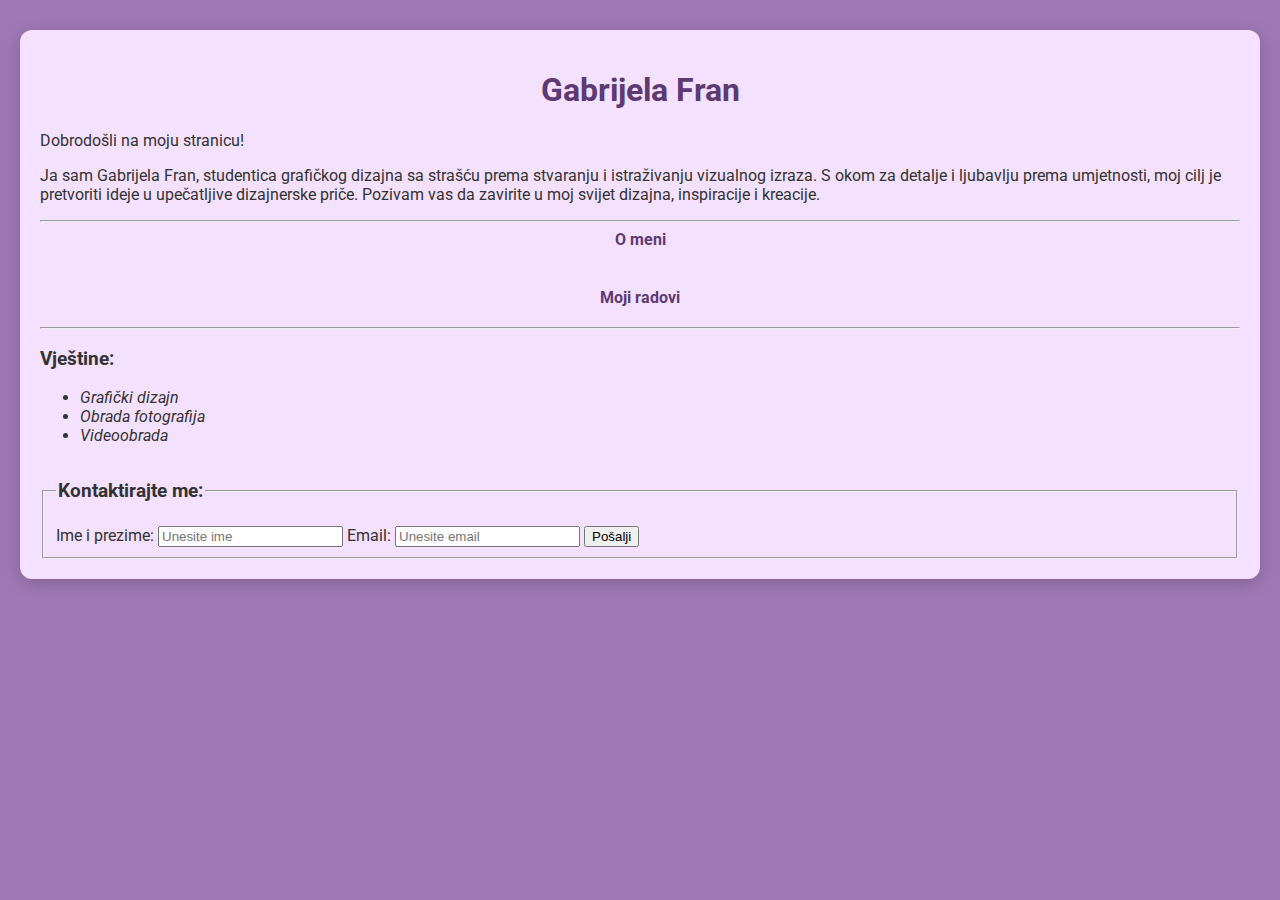
<file: index.html>
<!DOCTYPE html>
<html lang="hr">
<head>
    <link href="https://fonts.googleapis.com/css2?family=Roboto:wght@400;700&display=swap" rel="stylesheet">
    <meta charset="UTF-8">
    <meta http-equiv="X-UA-Compatible" content="IE=edge">
    <meta name="viewport" content="width=device-width, initial-scale=1.0">
    <title>Gabrijela Fran - Početna</title>
    <link rel="stylesheet" href="stil.css"> <!-- Povezivanje CSS-a -->
</head>
<body>
    <div class="container">
        <h1 class="center-text">Gabrijela Fran</h1>
        <p class="center-text">Dobrodošli na moju stranicu!</p>
        <p class="center-text">
            Ja sam Gabrijela Fran, studentica grafičkog dizajna sa strašću prema stvaranju i istraživanju vizualnog izraza. 
            S okom za detalje i ljubavlju prema umjetnosti, moj cilj je pretvoriti ideje u upečatljive dizajnerske priče. 
            Pozivam vas da zavirite u moj svijet dizajna, inspiracije i kreacije.
        </p>
        
        <hr>

        <!-- Navigacija -->
        <div class="nav-bar">
            <a href="omeni.html">O meni</a><br>
            <a href="mojiradovi.html">Moji radovi</a>
        </div>

        <hr>

        <!-- Neuređeni popis za demonstraciju stilova -->
        <h3 class=>Vještine:</h3>
        <ul>
            <li><em>Grafički dizajn</em></li>
            <li><em>Obrada fotografija</em></li>
            <li><em>Videoobrada</em></li>
        </ul>

        <!-- Formular za kontakt -->
       
        <form class="contact-form">
            <fieldset>
                <legend> <h3 class=>Kontaktirajte me:</h3></legend>
                <label for="name">Ime i prezime:</label>
                <input type="text" id="name" name="name" placeholder="Unesite ime" required>
                
                <label for="email">Email:</label>
                <input type="email" id="email" name="email" placeholder="Unesite email" required>
                
                <button type="submit">Pošalji</button>
            </fieldset>
        </form>
    </div>

    <!-- Gumb za povratak na vrh -->
    <button id="scrollToTopBtn" class="scroll-to-top">Vrati me na početak</button>

    <script>
        // Prikazuje gumb kad se stranica pomakne
        window.addEventListener('scroll', function() {
            const btn = document.getElementById('scrollToTopBtn');
            if (window.scrollY > 300) {
                btn.classList.add('show');
            } else {
                btn.classList.remove('show');
            }
        });

        // Pomakne stranicu na vrh kad se klikne gumb
        document.getElementById('scrollToTopBtn').addEventListener('click', function() {
            window.scrollTo({
                top: 0,
                behavior: 'smooth'
            });
        });
    </script>
</body>
</html>
</file>
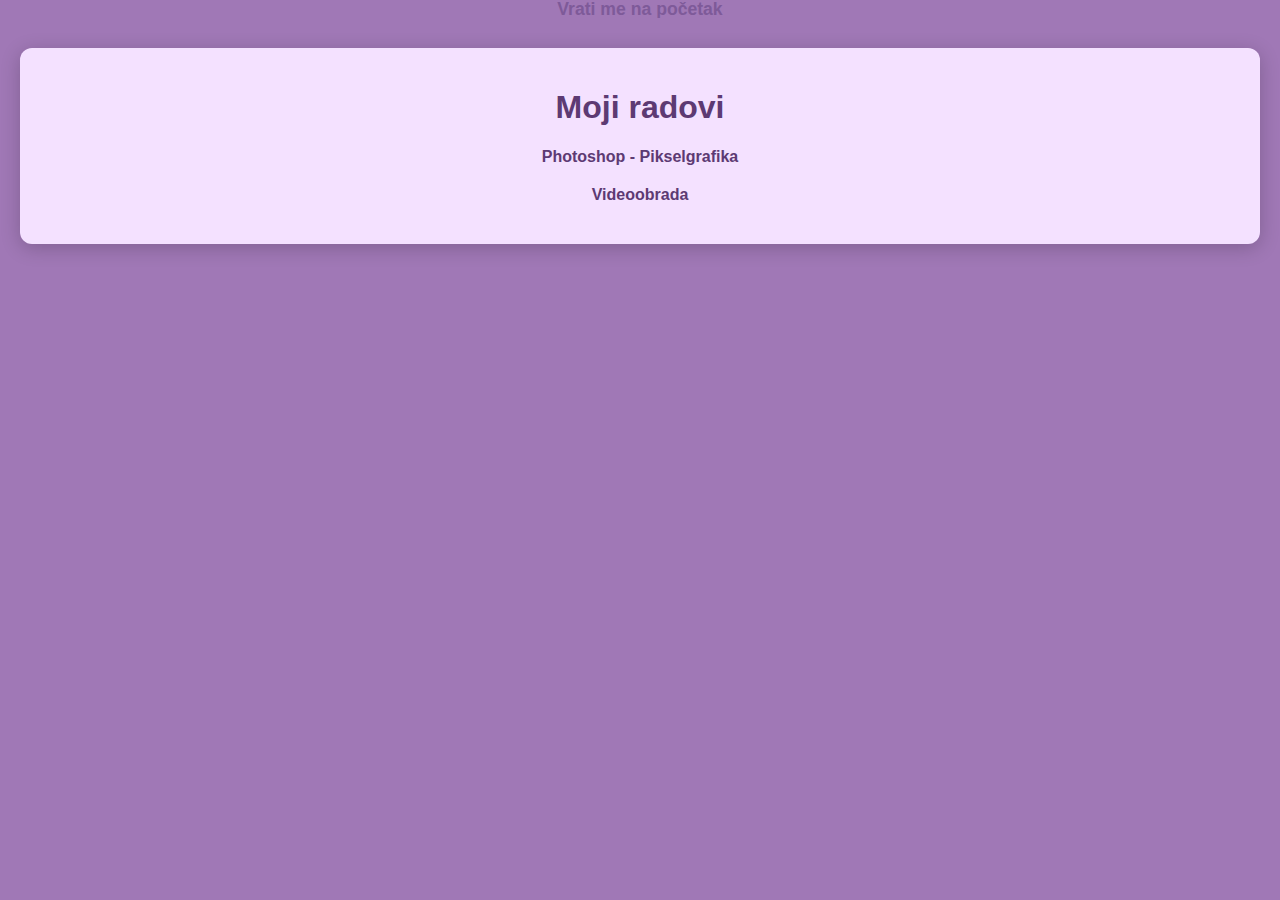
<file: mojiradovi.html>
<!DOCTYPE html>
<html lang="hr">
<head>
    <meta charset="UTF-8">
    <meta http-equiv="X-UA-Compatible" content="IE=edge">
    <meta name="viewport" content="width=device-width, initial-scale=1.0">
    <title>Moji radovi - Gabrijela Fran</title>
    <link rel="stylesheet" href="stil.css"> <!-- Povezivanje CSS-a -->
</head>
<body>

    <!-- Link za povratak na početnu stranicu -->
    <div class="nav-bar">
        <a href="index.html" class="button-link">Vrati me na početak</a>
    </div>

    <!-- Kontejner za sadržaj stranice -->
    <div class="container">
        <!-- Gumb za povratak na vrh -->
        <button id="scrollToTopBtn" class="scroll-to-top">Vrati me na početak</button>

        <h1 class="center-text">Moji radovi</h1>
        
        <!-- Portfelj radova -->
        <div class="portfolio">
            <a href="photoshop.html" class="portfolio-item button-link">
                <p>Photoshop - Pikselgrafika</p>
            </a>
            <a href="videoobrada.html" class="portfolio-item button-link">
                <p>Videoobrada</p>
            </a>
        </div>
    </div>

    <!-- Skripta za prikazivanje gumba za povratak na vrh prilikom skrolanja -->
    <script>
        // Prikazuje gumb kad se stranica pomakne
        window.addEventListener('scroll', function() {
            const btn = document.getElementById('scrollToTopBtn');
            if (window.scrollY > 300) {
                btn.classList.add('show');
            } else {
                btn.classList.remove('show');
            }
        });

        // Pomakne stranicu na vrh kad se klikne gumb
        document.getElementById('scrollToTopBtn').addEventListener('click', function() {
            window.scrollTo({
                top: 0,
                behavior: 'smooth'
            });
        });
    </script>
</body>
</html>
</file>
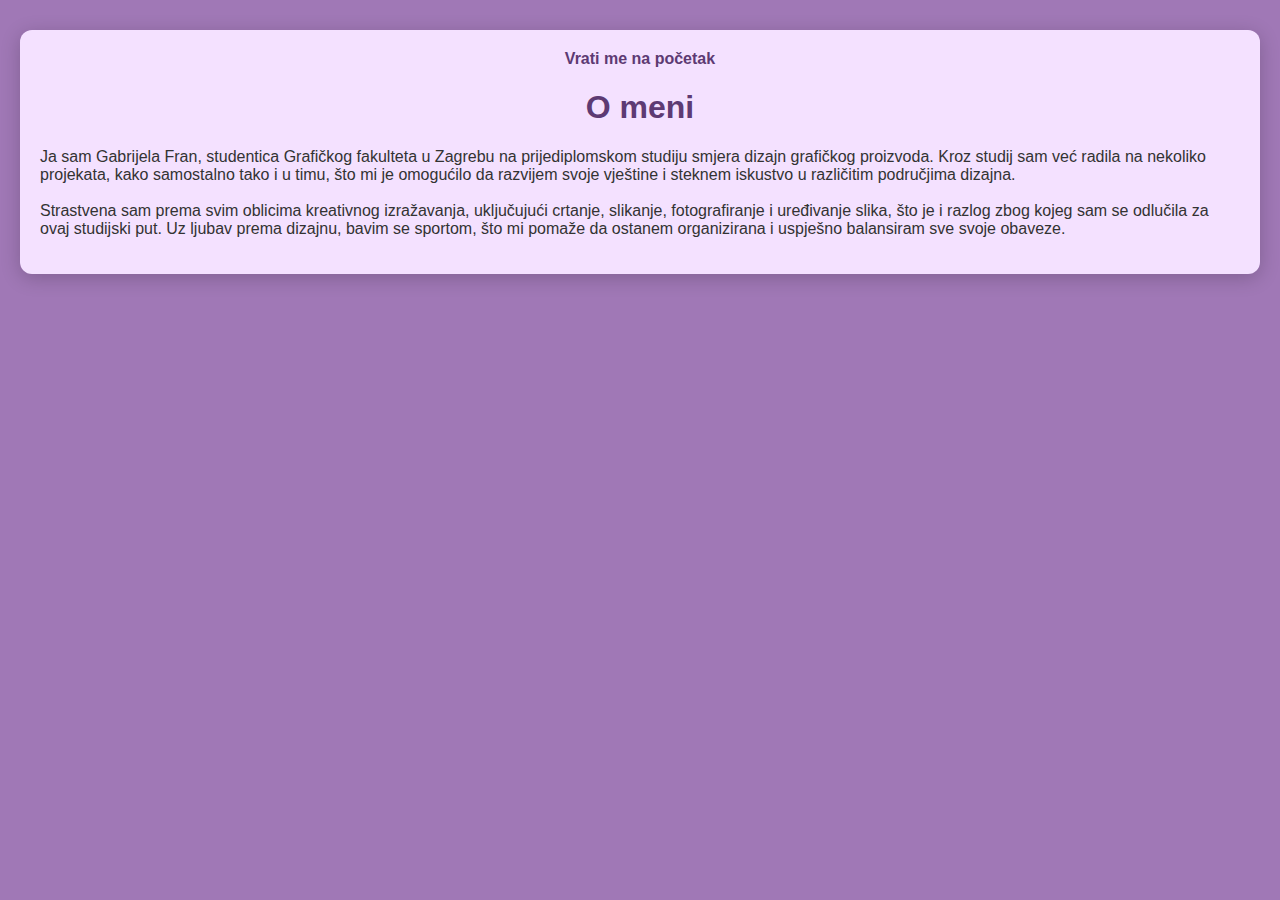
<file: omeni.html>
<!DOCTYPE html>
<html lang="hr">
<head>
    <meta charset="UTF-8">
    <meta http-equiv="X-UA-Compatible" content="IE=edge">
    <meta name="viewport" content="width=device-width, initial-scale=1.0">
    <title>O meni - Gabrijela Fran</title>
    <link rel="stylesheet" href="stil.css"> <!-- Povezivanje CSS-a -->
</head>
<body>
    <div class="container">
        <!-- Navigacija za povratak na početak -->
        <div class="nav-bar">
            <a href="index.html">Vrati me na početak</a>
        </div>

        <!-- Gumb za povratak na vrh -->
        <button id="scrollToTopBtn" class="scroll-to-top">Vrati me na početak</button>

        <h1 class="center-text">O meni</h1>
        <p class="center-text">
            Ja sam Gabrijela Fran, studentica Grafičkog fakulteta u Zagrebu na prijediplomskom studiju smjera dizajn grafičkog proizvoda. Kroz studij sam već radila na nekoliko projekata, kako samostalno tako i u timu, što mi je omogućilo da razvijem svoje vještine i steknem iskustvo u različitim područjima dizajna.
            <br><br>
            Strastvena sam prema svim oblicima kreativnog izražavanja, uključujući crtanje, slikanje, fotografiranje i uređivanje slika, što je i razlog zbog kojeg sam se odlučila za ovaj studijski put. Uz ljubav prema dizajnu, bavim se sportom, što mi pomaže da ostanem organizirana i uspješno balansiram sve svoje obaveze.
        </p>
    </div>

    <script>
        // Prikazuje gumb kad se stranica pomakne
        window.addEventListener('scroll', function() {
            const btn = document.getElementById('scrollToTopBtn');
            if (window.scrollY > 300) {
                btn.classList.add('show');
            } else {
                btn.classList.remove('show');
            }
        });

        // Pomakne stranicu na vrh kad se klikne gumb
        document.getElementById('scrollToTopBtn').addEventListener('click', function() {
            window.scrollTo({
                top: 0,
                behavior: 'smooth'
            });
        });
    </script>
</body>
</html>
</file>
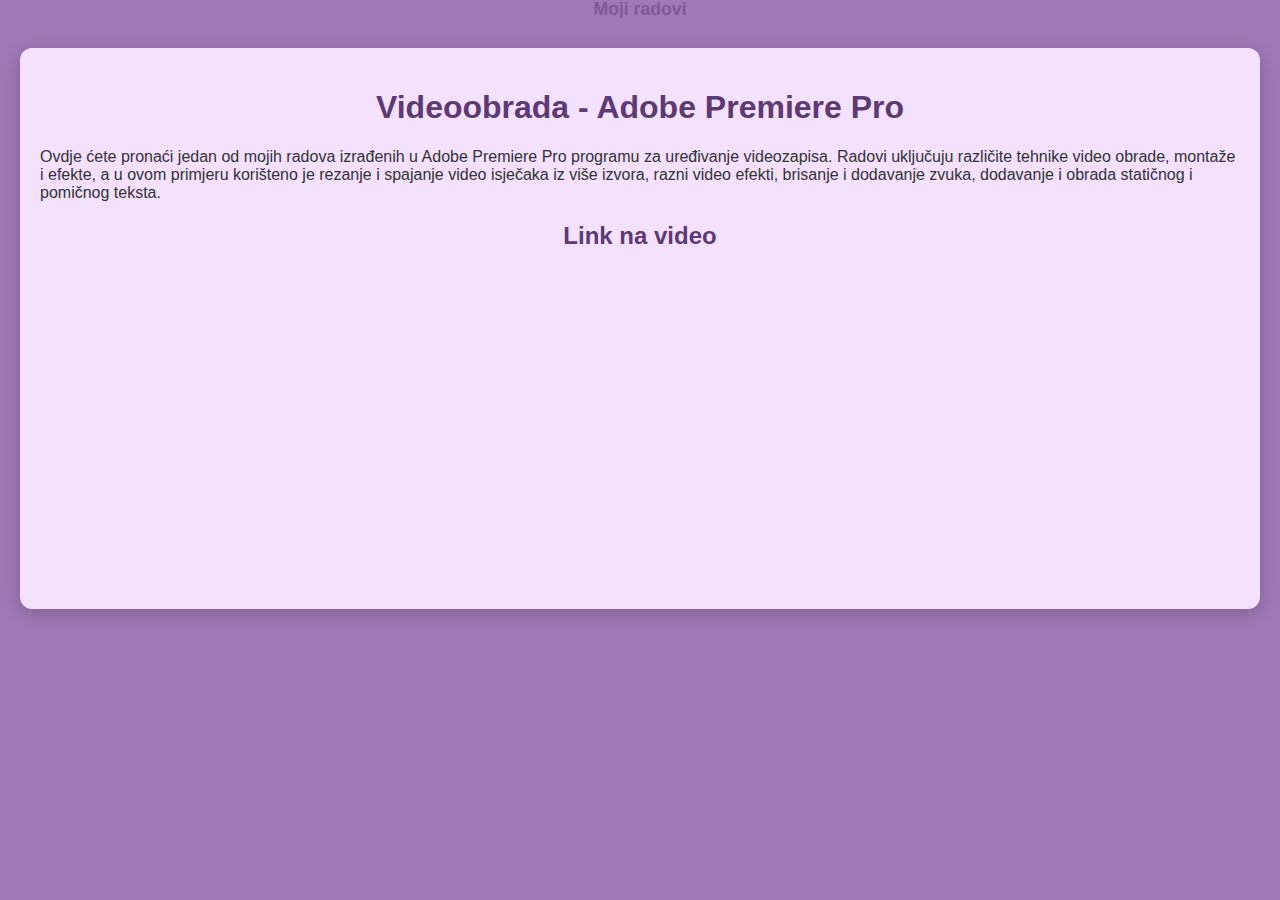
<file: videoobrada.html>
<!DOCTYPE html>
<html lang="hr">
<head>
    <meta charset="UTF-8">
    <meta http-equiv="X-UA-Compatible" content="IE=edge">
    <meta name="viewport" content="width=device-width, initial-scale=1.0">
    <title>Videoobrada - Adobe Premiere Pro</title>
    <link rel="stylesheet" href="stil.css"> <!-- Povezivanje CSS-a -->
</head>
<body>
    <a href="mojiradovi.html" class="button-link">Moji radovi</a>
    <div class="container">
        <!-- Gumb za povratak na vrh -->
        <button id="scrollToTopBtn" class="scroll-to-top">Vrati me na početak</button>

        <h1 class="center-text">Videoobrada - Adobe Premiere Pro</h1>
        <p class="center-text">
            Ovdje ćete pronaći jedan od mojih radova izrađenih u Adobe Premiere Pro programu za uređivanje videozapisa. Radovi uključuju različite tehnike video obrade, montaže i efekte, a u ovom primjeru korišteno je rezanje i spajanje video isječaka iz više izvora, razni video efekti, brisanje i dodavanje zvuka, dodavanje i obrada statičnog i pomičnog teksta.
        </p>

        <div class="video-container center-content">
            <h2 class="center-text">Link na video</h2>
            <iframe width="560" height="315" src="https://www.youtube.com/embed/Qt2l9BJ1hyM" 
                    title="YouTube video player" frameborder="0" allow="accelerometer; autoplay; clipboard-write; encrypted-media; gyroscope; picture-in-picture" allowfullscreen></iframe>
        </div>
    </div>

    <script>
        // Prikazuje gumb kad se stranica pomakne
        window.addEventListener('scroll', function() {
            const btn = document.getElementById('scrollToTopBtn');
            if (window.scrollY > 300) {
                btn.classList.add('show');
            } else {
                btn.classList.remove('show');
            }
        });

        // Pomakne stranicu na vrh kad se klikne gumb
        document.getElementById('scrollToTopBtn').addEventListener('click', function() {
            window.scrollTo({
                top: 0,
                behavior: 'smooth'
            });
        });
    </script>
</body>
</html>
</file>
<file: stil.css>
/* Globalni stil za tijelo */
body {
    font-family: 'Roboto', sans-serif;
    background-color: #A078B6; /* Tamna lila pozadina */
    color: #333;
    margin: 0;
    padding: 0;
}

/* Kontejner za sadržaj */
.container {
    max-width: 1200px;
    margin: 30px auto;
    padding: 20px;
    background-color: #F4E1FF; /* Svijetla krem lila za kontejner */
    border-radius: 12px;
    box-shadow: 0 4px 20px rgba(0, 0, 0, 0.2);
}

/* Naslovi */
h1, h2 {
    text-align: center;
    color: #5D3A73;
}

/* Poravnanje slika u sekcijama */
.example-images {
    display: flex;
    flex-wrap: wrap; /* Omogućuje prelazak slika u novi red */
    gap: 20px; /* Razmak između slika */
    margin-top: 20px;
    justify-content: space-between; /* Distribuira slike u redovima */
}

.image-container {
    flex: 1 1 48%; /* Svaka slika zauzima otprilike polovicu širine */
    display: flex;
    flex-direction: column;
    align-items: center;
    justify-content: center;
}

.image-container img {
    width: 100%; /* Slika zauzima cijelu širinu kontejnera */
    max-width: 300px; /* Maksimalna širina slike */
    height: auto;
    border-radius: 8px; /* Zaobljeni kutovi */
    box-shadow: 0 4px 10px rgba(0, 0, 0, 0.1);
    margin-bottom: 10px;
    cursor: pointer; /* Pokazuje da je slika interaktivna */
    transition: transform 0.3s ease; /* Efekt proširivanja pri hoveru */
}

.image-container img:hover {
    transform: scale(1.05); /* Lagano proširivanje pri hoveru */
}

/* Za smanjivanje posljednje slike */
.promotional-poster img {
    width: 80%;
    max-width: 200px;
    border-radius: 12px;
    box-shadow: 0 4px 20px rgba(0, 0, 0, 0.2);
}

/* Stil za gumb za povratak na vrh */
#scrollToTopBtn {
    position: fixed;
    bottom: 20px;
    right: 20px;
    display: none;
    background-color: #5D3A73;
    color: white;
    padding: 12px 18px;
    font-size: 1.2rem;
    border: none;
    border-radius: 50px;
    cursor: pointer;
    box-shadow: 0 4px 10px rgba(0, 0, 0, 0.2);
    transition: opacity 0.3s, transform 0.3s;
}

#scrollToTopBtn.show {
    display: block;
    opacity: 1;
    transform: scale(1);
}

#scrollToTopBtn:hover {
    background-color: #7E5A99; /* Svjetlija lila za hover */
    transform: scale(1.1);
}

/* Stil za navigaciju i linkove */
a {
    text-decoration: none;
    color: #5D3A73;
    font-weight: bold;
    transition: color 0.3s, transform 0.3s;
    display: block;
    text-align: center;
    margin-bottom: 20px;
}

a:hover {
    color: #7E5A99;
    transform: scale(1.1);
}

/* Stil za Dodavanje printa/loga sekciju */
.example-images.print-logos {
    display: flex;
    justify-content: space-between; /* Poravnava slike u red */
    gap: 20px;
    flex-wrap: nowrap; /* Sprječava prelazak slika u novi red */
}

.print-logos .image-container {
    flex: 1 1 30%; /* Svaka slika će zauzimati 30% širine */
    display: flex;
    flex-direction: column;
    align-items: center;
    justify-content: center;
}
</file>
